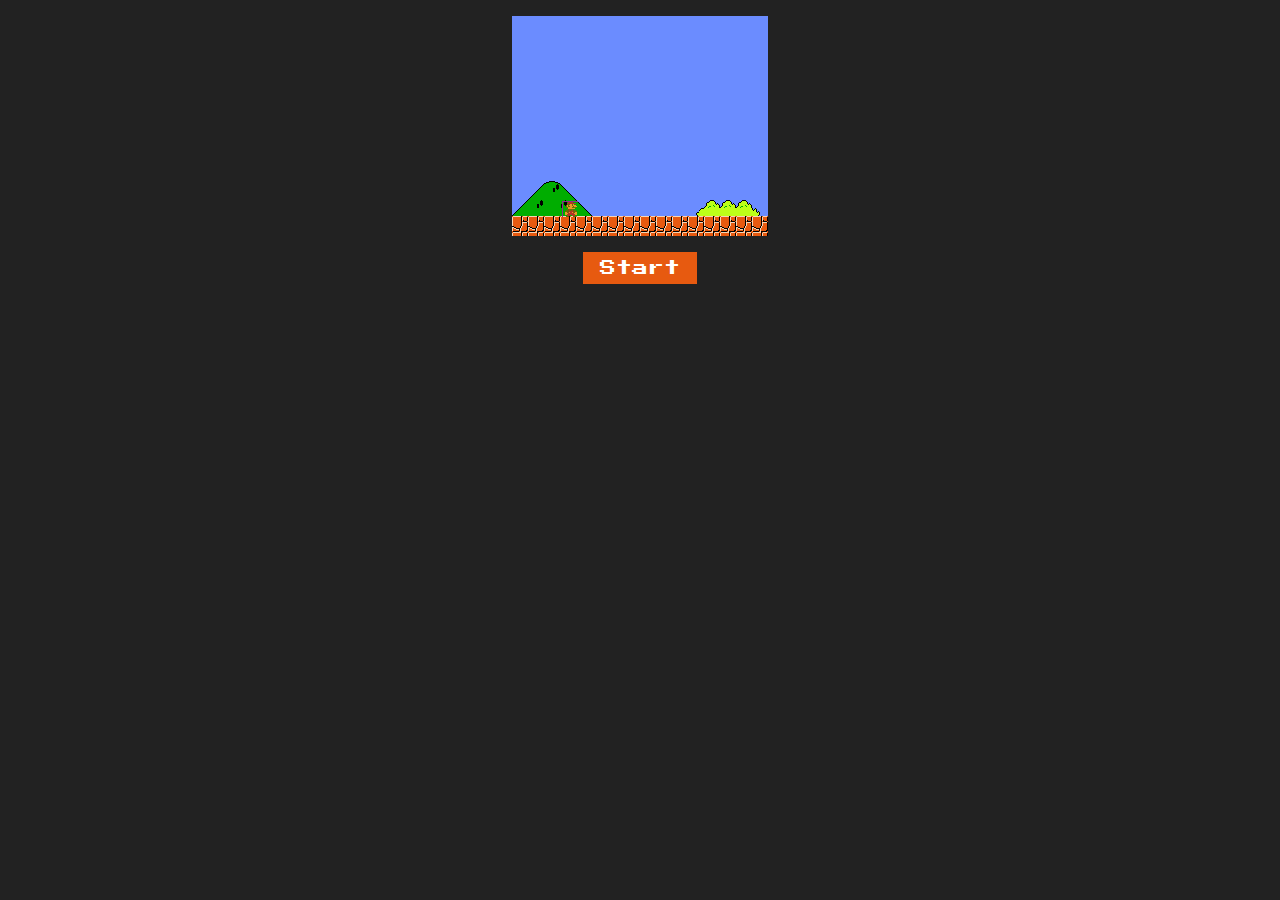
<file: index.html>
<!DOCTYPE html>
<html lang="en">
<head>
    <meta charset="UTF-8">
    <meta name="viewport" content="width=device-width, initial-scale=1.0">
    <link href="https://fonts.googleapis.com/css2?family=Press+Start+2P&display=swap" rel="stylesheet">
    <link rel="stylesheet" href="css/style.css">
    <title>Pure CSS - Super Mario Bros. 1-1</title>
</head>
<body>

    
    
    <input type="checkbox" id="trigger" class="trigger" />

    <div class="scene-container">
        <div class="background-container">
            <div class="goomba-container">
                <div class="goomba" id="goomba-1" ></div>
                <div class="goomba" id="goomba-2" ></div>
                <div class="goomba" id="goomba-3" ></div>
                <div class="goomba" id="goomba-4" ></div>
                <div class="goomba" id="goomba-5" ></div>
                <div class="goomba" id="goomba-6" ></div>
            </div>

            <div class="pipes-container">
                <div class="pipe-1"></div>
                <div class="pipe-2"></div>
                <div class="pipe-3"></div>
            </div>

            <div class="flag"></div>
        </div>

        <div class="mario-position" >
            <div class="mario1-color">
                <div class="mario"></div>
            </div>
            
            <div class="mario2-color">
                <div class="mario2"></div>
            </div>
        </div>
    </div>

    <label class="trigger-label" for="trigger" >Start</label>
    <label class="trigger-label2" for="trigger" >Stop</label>


</body>
</html>
</file>
<file: css/style.css>
html, body{
    border: 0;
    margin: 0;
    padding: 0;
    background: #222;
    font-family: 'Press Start 2P', monospace;
    /*--animation-duration: 22s;*/
    --animation-duration: 12s;
}

.trigger-label, .trigger-label2{
    color: white;
    background-color: #e75a10;
    padding: 8px 12px;
    margin: 0 auto;
    display: block;
    width: 90px;
    text-align: center;
    cursor: pointer;
}


.trigger{
    display: none;
}


.trigger:checked + .scene-container .background-container{
    animation-name: ani-background; /**/
}
.trigger:checked + .scene-container .mario-position{
    animation-name: ani-mario-position; /**/
}
.trigger:checked + .scene-container .flag{
    animation-name: ani-flag; /**/
}
.trigger:checked + .scene-container .mario1-color{
    animation-name: ani-mario1-color; /**/
}
.trigger:checked + .scene-container .mario2-color{
    animation-name: ani-mario2-color;
}

.trigger:checked ~ .trigger-label{
    display: none;
}
.trigger:not(:checked) ~ .trigger-label2{
    display: none;
}

.scene-container{
    position: relative;
    width: 256px;
    height: 220px;
    /*border: 5px solid red;*/
    overflow: hidden;
    margin: 16px auto;
}

.background-container{
    position: relative;
    top: 0;
    left: 0;
    width: 1975px;
    height: 448px;
    background-image: url(../img/scene-1-1.png);
    
    animation-duration: var(--animation-duration);
    animation-timing-function: linear;
    animation-iteration-count: 1;
    animation-fill-mode: forwards;
}

.goomba{
    position: absolute;
    background-image: url(../img/goomba.png);
    width: 16px;
    height: 16px;
    background-repeat: no-repeat;
    animation: ani-goomba .8s steps(2) infinite;
}

.pipe-1, .pipe-2, .pipe-3, .flag{
    position: absolute;
    background-image: url(../img/pipes.png);
    background-repeat: no-repeat;
}

.pipe-1, .pipe-2, .pipe-3{
    z-index: 2;
}


.pipe-1{
    top: 136px;
    left: 736px;
    width: 32px;
    height: 86px;
}

.pipe-2{
    width: 47px;
    height: 34px;
    background-position: -32px 0;
    top: 404px;
    left: 1099px;
}

.pipe-3{
    width: 32px;
    height: 54px;
    background-position: -49px -34px;
    top: 168px;
    left: 1200px;
}

.flag{
    width: 16px;
    height: 16px;
    top: 41px;
    left: 1753px;
    background-position: -33px -34px;
    animation-duration: var(--animation-duration);
    animation-timing-function: linear;
    animation-iteration-count: 1;
    animation-fill-mode: forwards;
}


.mario, .mario2{
    background-image: url(../img/mario.png);
    width: 16px;
    height: 16px;
    background-repeat: no-repeat;
}

.mario{
    animation: ani-mario .4s steps(1, start) infinite;
    
}

.mario2{
    animation: ani-mario2 .4s steps(2) infinite;
}

.mario1-color{
    opacity: 1;
    animation-duration: var(--animation-duration);
    animation-timing-function: linear;
    animation-iteration-count: 1;
    animation-fill-mode: forwards;
}

.mario2-color{
    position: relative;
    top: -16px;
    opacity: 0;
    animation-duration: var(--animation-duration);
    animation-timing-function: linear;
    animation-iteration-count: 1;
    animation-fill-mode: forwards;
}

.mario-position{
    position: absolute;
    top: 185px;
    left: 50px;
    z-index: 1;
    animation-duration: var(--animation-duration);
    animation-timing-function: linear;
    animation-iteration-count: 1;
    animation-fill-mode: forwards;
}

@keyframes ani-background{
    0.86%{/*0.62s*/
        top: 0px;
        left: 0px;
    }
18.93%{/*13.67s*/
        top: 0px;
        left: -509px;
    }
29.08%{/*21s*/
        top: 0px;
        left: -642px;
    }
31.42%{/*22.69s*/
        top: 0px;
        left: -662px;
    }
32.99%{/*23.82s*/
        top: 0px;
        left: -662px;
    }
35.26%{/*25.46s*/
        top: -235px;
        left: -891px;
    }
48.05%{/*34.7s*/
        top: -235px;
        left: -891px;
    }
57.24%{/*41.33s*/
        top: -235px;
        left: -891px;
    }
60.48%{/*43.67s*/
        top: -235px;
        left: -891px;
    }
61.96%{/*44.74s*/
        top: 0px;
        left: -1153px;
    }
69.49%{/*50.18s*/
        top: 0px;
        left: -1153px;
    }
71.32%{/*51.5s*/
        top: 0px;
        left: -1179px;
    }
81.94%{/*59.17s*/
        top: 0px;
        left: -1500px;
    }
87.01%{/*62.83s*/
        top: 0px;
        left: -1639px;
    }
95.33%{/*68.84s*/
        top: 0px;
        left: -1639px;
    }
100.00%{/*72.21s*/
        top: 0px;
        left: -1716px;
    }
}

@keyframes ani-goomba{
    from{
        background-position: 0px 0px;
    }
    to{
        background-position: -32px 0px;
    }
}

@keyframes ani-mario{
    25%{
        /*background-position: -1px -1px;*/
        background-position: -35px -1px;
    }
    50%{
        background-position: -18px -1px;
    }
    75%{
        background-position: -35px -1px;
    }
    100%{
        background-position: -52px -1px;
    }
}

@keyframes ani-mario2{
    from{
        background-position: -86px -1px;
    }
    to{
        background-position: -120px -1px;
    }
}

@keyframes ani-mario1-color{
    0%{
        opacity: 1;
    }
    86.54%{
        opacity: 1;
    }
    
    86.55%{/*60.97s*/
            opacity: 0;
        }
    91.33%{/*66.64s*/
            opacity: 0;
        }
    
        91.34%{
            opacity: 1;
        }
}



@keyframes ani-mario2-color{
    0%{
        opacity: 0;
    }
    86.54%{
        opacity: 0;
    }
    
    86.55%{/*60.97s*/
            opacity: 1;
        }
    91.33%{/*66.64s*/
            opacity: 1;
        }
    
        91.34%{
            opacity: 0;
        }
}

@keyframes ani-flag{
    0%{
        top: 41px;
    }
    86.54%{
        top: 41px;
    }
    
        91.34%{
            top: 166px;
        }
        100%{
            top: 166px;
        }
}




@keyframes ani-mario-position{

0%{/*6.97s*/
        top: 187px;
        left: 40px;
    }
10.02%{/*7.31s*/
        top: 187px;
        left: 40px;
    }
10.47%{/*7.64s*/
        top: 183px;
        left: 42px;
    }
    /* Goomba */
    
10.92%{/*7.97s*/
        top: 173px;
        left: 44px;
    }
11.39%{/*8.31s*/
        top: 165px;
        left: 45px;
    }
11.84%{/*8.64s*/
        top: 152px;
        left: 45px;
    }
12.29%{/*8.97s*/
        top: 167px;
        left: 49px;
    }
12.76%{/*9.31s*/
        top: 187px;
        left: 54px;
    }
13.21%{/*9.64s*/
        top: 186px;
        left: 55px;
    }
13.66%{/*9.97s*/
        top: 160px;
        left: 56px;
    }
14.13%{/*10.31s*/
        top: 143px;
        left: 58px;
    }
14.58%{/*10.64s*/
        top: 149px;
        left: 59px;
    }
15.05%{/*10.98s*/
        top: 151px;
        left: 60px;
    }
15.50%{/*11.31s*/
        top: 148px;
        left: 60px;
    }
15.95%{/*11.64s*/
        top: 124px;
        left: 66px;
    }
16.40%{/*11.97s*/
        top: 99px;
        left: 73px;
    }
16.87%{/*12.31s*/
        top: 83px;
        left: 76px;
    }
17.32%{/*12.64s*/
        top: 80px;
        left: 77px;
    }
17.77%{/*12.97s*/
        top: 89px;
        left: 81px;
    }
18.24%{/*13.31s*/
        top: 103px;
        left: 86px;
    }
18.69%{/*13.64s*/
        top: 117px;
        left: 89px;
    }

/* 2 cano*/

20.98%{/*15.31s*/
        top: 145px;
        left: 84px;
    }
21.43%{/*15.64s*/
        top: 142px;
        left: 84px;
    }
21.89%{/*15.97s*/
        top: 122px;
        left: 88px;
    }
22.35%{/*16.31s*/
        top: 98px;
        left: 90px;
    }
22.80%{/*16.64s*/
        top: 78px;
        left: 91px;
    }
23.26%{/*16.97s*/
        top: 59px;
        left: 103px;
    }
23.72%{/*17.31s*/
        top: 51px;
        left: 118px;
    }
24.17%{/*17.64s*/
        top: 64px;
        left: 137px;
    }
24.63%{/*17.97s*/
        top: 90px;
        left: 149px;
    }

/* 3 cano*/

25.09%{/*18.31s*/
        top: 112px;
        left: 153px;
    }
25.54%{/*18.64s*/
        top: 127px;
        left: 149px;
    }
26.00%{/*18.97s*/
        top: 137px;
        left: 146px;
    }
26.46%{/*19.31s*/
        top: 150px;
        left: 141px;
    }
26.92%{/*19.64s*/
        top: 164px;
        left: 131px;
    }

27.83%{/*20.31s*/
        top: 186px;
        left: 128px;
        opacity: 1;
    }

/* desceu */


/* underground */


27.84%{/*20.31s*/
    opacity: 0;
}
38.79%{/*20.31s*/
    top: 20px;
    left: 50px;
    opacity: 0;
}
38.80%{/*28.31s*/
        top: 20px;
        left: 50px;
        opacity: 1;
    }

41.07%{/*29.97s*/
        top: 140px;
        left: 50px;
    }
41.54%{/*30.31s*/
        top: 125px;
        left: 74px;
    }
41.99%{/*30.64s*/
        top: 140px;
        left: 82px;
    }
42.44%{/*30.97s*/
        top: 136px;
        left: 94px;
    }
42.91%{/*31.31s*/
        top: 118px;
        left: 122px;
    }
43.36%{/*31.64s*/
        top: 114px;
        left: 158px;
    }
43.83%{/*31.98s*/
        top: 137px;
        left: 170px;
    }
44.28%{/*32.31s*/
        top: 170px;
        left: 178px;
    }
44.73%{/*32.64s*/
        top: 183px;
        left: 183px;
    }
45.18%{/*32.97s*/
        top: 181px;
        left: 196px;
    }
45.65%{/*33.31s*/
        top: 180px;
        left: 203px;
    }
46.10%{/*33.64s*/
        top: 181px;
        left: 220px;
    }
46.55%{/*33.97s*/
        top: 181px;
        left: 227px;
    }
47.02%{/*34.31s*/
        top: 181px;
        left: 235px;
    }
47.47%{/*34.64s*/
        top: 182px;
        left: 248px;
    }
47.92%{/*34.97s*/
        top: 186px;
        left: 259px;
    }
48.39%{/*35.31s*/
        top: 205px;
        left: 273px;
    }
48.84%{/*35.64s*/
        top: 230px;
        left: 238px;
    }

/* entrou cano underground */

49.29%{/*35.97s*/
        top: 238px;
        left: 188px;
        opacity: 1;
    }
49.3%{/*36.31s*/
        opacity: 0
    }

    50.20%{
        opacity: 1;
    }

/* subiu cano */

63.92%{/*46.64s*/
        top: 221px;
        left: 53px;
    }
    
71.22%{/*51.97s*/
        top: 151px;
        left: 62px;
    }

72.14%{/*52.64s*/
        top: 175px;
        left: 67px;
    }
72.59%{/*52.97s*/
        top: 182px;
        left: 68px;
    }
73.06%{/*53.31s*/
        top: 186px;
        left: 68px;
    }
73.51%{/*53.64s*/
        top: 184px;
        left: 74px;
    }
73.96%{/*53.97s*/
        top: 183px;
        left: 78px;
    }
74.43%{/*54.31s*/
        top: 183px;
        left: 79px;
    }

/* andando - final */


74.88%{/*54.64s*/
        top: 157px;
        left: 89px;
    }
75.33%{/*54.97s*/
        top: 143px;
        left: 97px;
    }
75.80%{/*55.31s*/
        top: 136px;
        left: 105px;
    }
76.25%{/*55.64s*/
        top: 135px;
        left: 120px;
    }
76.70%{/*55.97s*/
        top: 144px;
        left: 127px;
    }
77.17%{/*56.31s*/
        top: 151px;
        left: 128px;
    }
77.62%{/*56.64s*/
        top: 143px;
        left: 128px;
    }
78.07%{/*56.97s*/
        top: 102px;
        left: 136px;
    }
78.54%{/*57.31s*/
        top: 85px;
        left: 138px;
    }
78.99%{/*57.64s*/
        top: 77px;
        left: 142px;
    }
79.44%{/*57.97s*/
        top: 82px;
        left: 143px;
    }
79.91%{/*58.31s*/
        top: 78px;
        left: 140px;
    }

82.18%{/*59.97s*/
        top: 30px;
    }

/* pulando ao pole */



/* descendo pole */

83.55%{/*60.97s*/
        top: 11px;
        left: 117px;
    }
91.33%{/*66.64s*/
        top: 161px;
        left: 117px;
    }



/* desceu pole */


91.79%{/*66.98s*/
        top: 168px;
        left: 128px;
    }
92.24%{/*67.31s*/
        top: 178px;
        left: 140px;
    }
98%{/*71.64s*/
        top: 184px;
        left: 156px;
        opacity: 1;
    }
100.00%{/*72.97s*/
        top: 186px;
        left: 149px;
        opacity: 0;
    }


}

#goomba-1{
    top: 185px;
    left: 354px;
}

#goomba-2{
    top: 185px;
    left: 639px;
}

#goomba-3{
    top: 185px;
    left: 818px;
}

#goomba-4{
    top: 185px;
    left: 843px;
}

#goomba-5{
    top: 185px;
    left: 1378px;
}

#goomba-6{
    top: 185px;
    left: 1404px;
}
</file>
